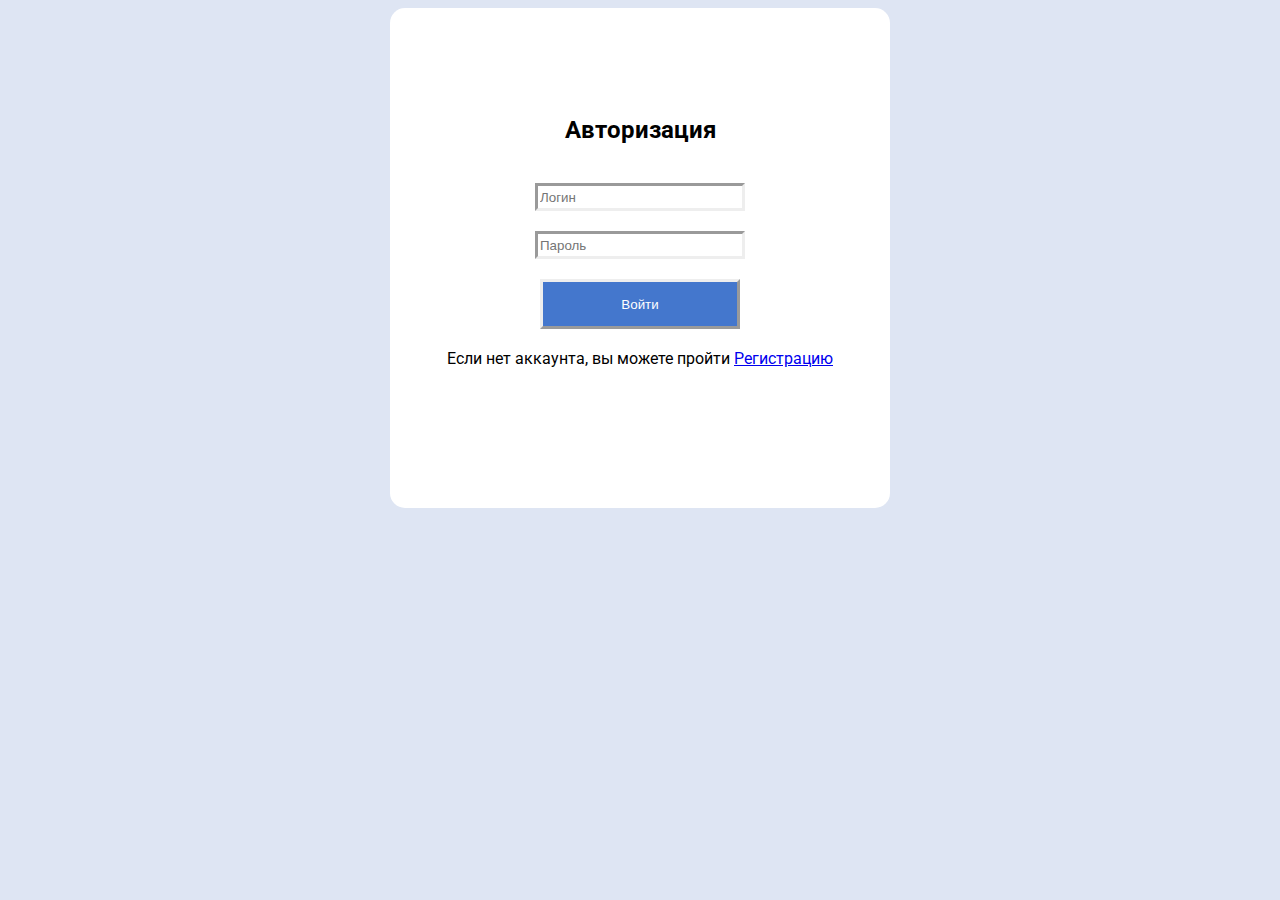
<file: pages/login.html>
<!DOCTYPE html>
<html lang="en">
<head>
    <meta charset="UTF-8">
    <meta name="viewport" content="width=device-width, initial-scale=1.0">
    <title>Авторизация</title>
    <link rel="stylesheet" href="../styles/aut.css">
</head>
<body>
    <div class="content">
        <h2>Авторизация</h2>
        <input class="login_name" type="text" placeholder="Логин">
        <input class="login_psw" type="password" placeholder="Пароль">
        <button class="login_btn">Войти</button>
        <span>Если нет аккаунта, вы можете пройти <a href="reg.html">Регистрацию</a></span>
        <p></p>
    </div>
    <script src="../js/login.js"></script>
    
    
</body>
</html>
</file>
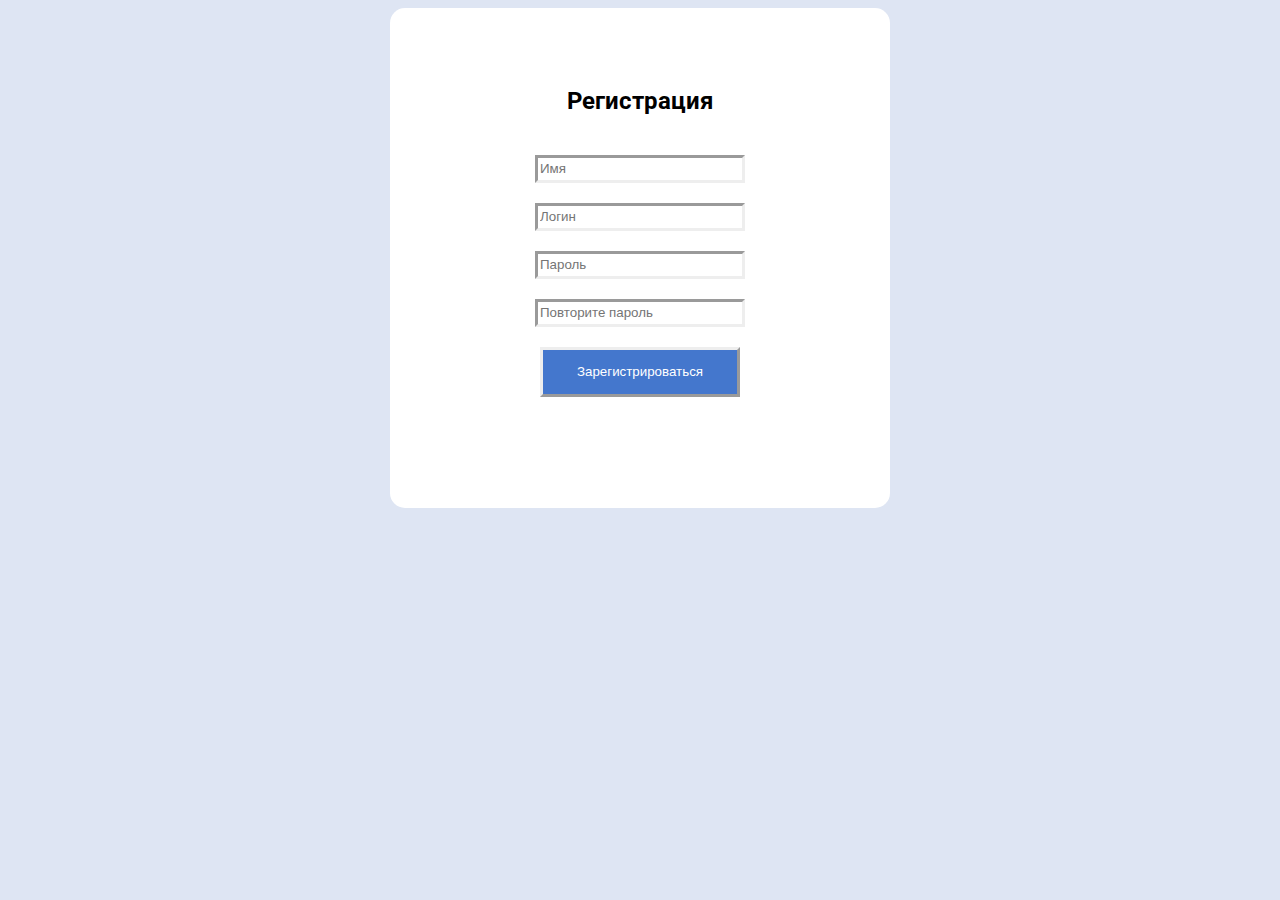
<file: pages/reg.html>
<!DOCTYPE html>
<html lang="en">
<head>
    <meta charset="UTF-8">
    <meta name="viewport" content="width=device-width, initial-scale=1.0">
    <title>Регистрация</title>
    <link rel="stylesheet" href="../styles/reg.css">
</head>
<body>
    <div class="content">
        <h2>Регистрация</h2>
        <input class="input_name" type="text" placeholder="Имя">
        <input  type="text" placeholder="Логин">
        <input class="psw1" type="password" placeholder="Пароль">
        <input class="psw2" type="password" placeholder="Повторите пароль">
        <button class="reg_btn">Зарегистрироваться</button>
        <p></p>
        
    </div>
    <script src="../js/reg.js"></script>
</body>
</html>
</file>
<file: styles/aut.css>
@import url('https://fonts.googleapis.com/css2?family=Roboto:ital,wght@0,100;0,300;0,400;0,500;0,700;0,900;1,100;1,300;1,400;1,500;1,700;1,900&display=swap');
body{
    font-family: "Roboto", sans-serif;
    background-color:#dee5f3;
}

.content{
    width: 500px;
    height: 500px;
    background-color: #fff;
    margin: auto;
    border-radius: 15px;
    display: flex;
    flex-direction: column;
    justify-content: center;
    align-items: center;
    gap: 20px;
}

input{
    width: 200px;
    height: 20px;
    border: inset;

}

.login_btn {
    width: 200px;
    height: 50px;
    background-color: #4477cd;
    color: #fff;
    border: outset;
}
</file>
<file: styles/reg.css>
@import url('https://fonts.googleapis.com/css2?family=Roboto:ital,wght@0,100;0,300;0,400;0,500;0,700;0,900;1,100;1,300;1,400;1,500;1,700;1,900&display=swap');
body{
    font-family: "Roboto", sans-serif;
    background-color:#dee5f3;
}

.content{
    width: 500px;
    height: 500px;
    background-color: #fff;
    margin: auto;
    border-radius: 15px;
    display: flex;
    flex-direction: column;
    justify-content: center;
    align-items: center;
    gap: 20px;
}

input{
    width: 200px;
    height: 20px;
    border: inset;

}

.reg_btn {
    width: 200px;
    height: 50px;
    background-color: #4477cd;
    color: #fff;
    border: outset;
}

.text{
    color: green;
}
</file>
